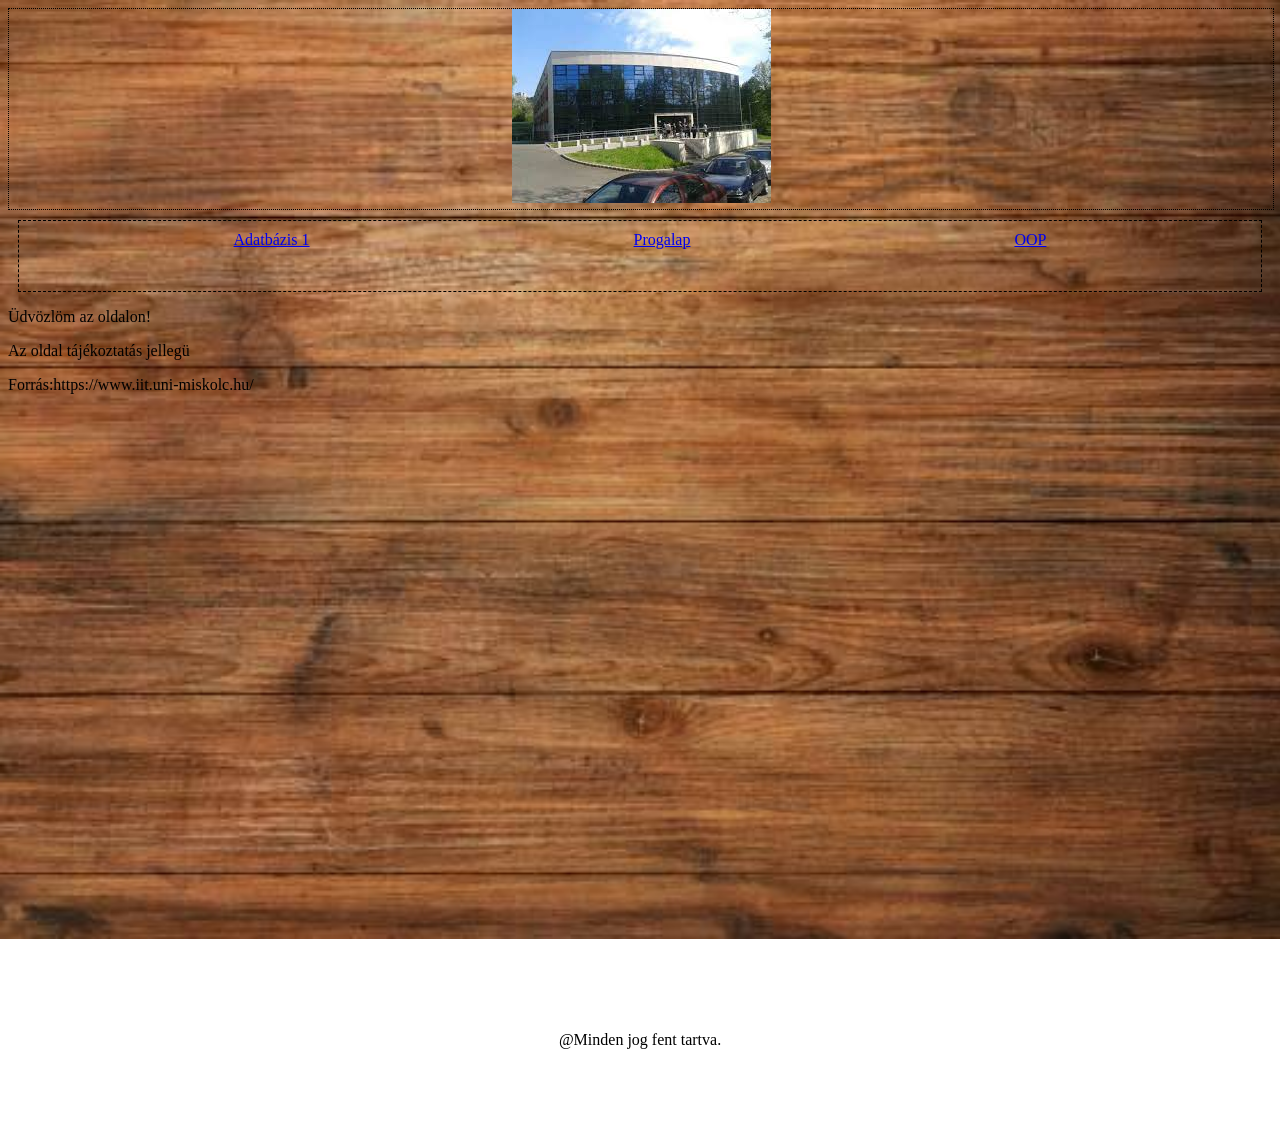
<file: W8YSQV_09.07/ED_weblap/index.html>
<html>
    <head>
        <meta charset='UTF-8'>
        <link rel="stylesheet" href="stilus.css">
    </head>
    <body>
        <div class='fejlec'>
            <a href="index.html"><img src="../kepek/iit.jpeg" id="iit"></a>
        </div>
        <div class="menu">
            <a href="adatb.html">Adatbázis 1</a>
            <a href="progalap.html">Progalap</a>
            <a href="oop.html">OOP</a>
        </div>
        <div class="main">
            <p>Üdvözlöm az oldalon!</p>
            <p>Az oldal tájékoztatás jellegü</p>
            <p>Forrás:https://www.iit.uni-miskolc.hu/</p>
        </div>
        <div class="lablec">
            <p>@Minden jog fent tartva.</p>
        </div>
    </body>
</html>
</file>
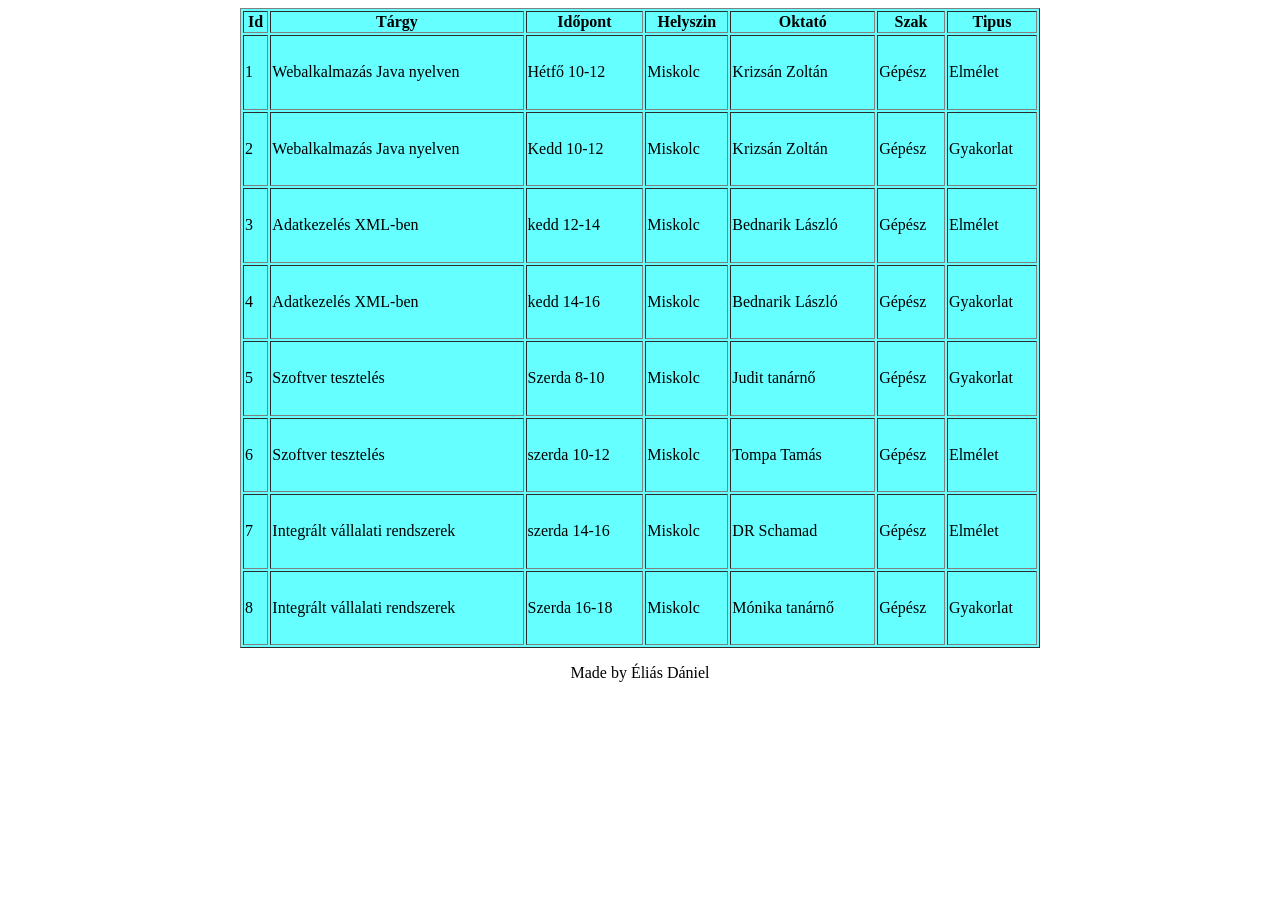
<file: W8YSQV_09.21/ED_xmltohtml.html>
<!DOCTYPE html>
<html>
  <head>
    <meta charset="UTF-8" />
    <link rel="stylesheet" href="style.css" />
  </head>
  <body>
    <table border="1">
      <thead>
        <tr>
          <th>Id</th>
          <th>Tárgy</th>
          <th>Időpont</th>
          <th>Helyszin</th>
          <th>Oktató</th>
          <th>Szak</th>
          <th>Tipus</th>
        </tr>
      </thead>
      <tbody>
        <tr>
          <td>1</td>
          <td>Webalkalmazás Java nyelven</td>
          <td>Hétfő 10-12</td>
          <td>Miskolc</td>
          <td>Krizsán Zoltán</td>
          <td>Gépész</td>
          <td>Elmélet</td>
        </tr>
        <tr>
          <td>2</td>
          <td>Webalkalmazás Java nyelven</td>
          <td>Kedd 10-12</td>
          <td>Miskolc</td>
          <td>Krizsán Zoltán</td>
          <td>Gépész</td>
          <td>Gyakorlat</td>
        </tr>
        <tr>
          <td>3</td>
          <td>Adatkezelés XML-ben</td>
          <td>kedd 12-14</td>
          <td>Miskolc</td>
          <td>Bednarik László</td>
          <td>Gépész</td>
          <td>Elmélet</td>
        </tr>
        <tr>
          <td>4</td>
          <td>Adatkezelés XML-ben</td>
          <td>kedd 14-16</td>
          <td>Miskolc</td>
          <td>Bednarik László</td>
          <td>Gépész</td>
          <td>Gyakorlat</td>
        </tr>
        <tr>
          <td>5</td>
          <td>Szoftver tesztelés</td>
          <td>Szerda 8-10</td>
          <td>Miskolc</td>
          <td>Judit tanárnő</td>
          <td>Gépész</td>
          <td>Gyakorlat</td>
        </tr>
        <tr>
          <td>6</td>
          <td>Szoftver tesztelés</td>
          <td>szerda 10-12</td>
          <td>Miskolc</td>
          <td>Tompa Tamás</td>
          <td>Gépész</td>
          <td>Elmélet</td>
        </tr>
        <tr>
          <td>7</td>
          <td>Integrált vállalati rendszerek</td>
          <td>szerda 14-16</td>
          <td>Miskolc</td>
          <td>DR Schamad</td>
          <td>Gépész</td>
          <td>Elmélet</td>
        </tr>
        <tr>
          <td>8</td>
          <td>Integrált vállalati rendszerek</td>
          <td>Szerda 16-18</td>
          <td>Miskolc</td>
          <td>Mónika tanárnő</td>
          <td>Gépész</td>
          <td>Gyakorlat</td>
        </tr>
      </tbody>
    </table>
    <footer><p>Made by Éliás Dániel</p></footer>
  </body>
</html>
</file>
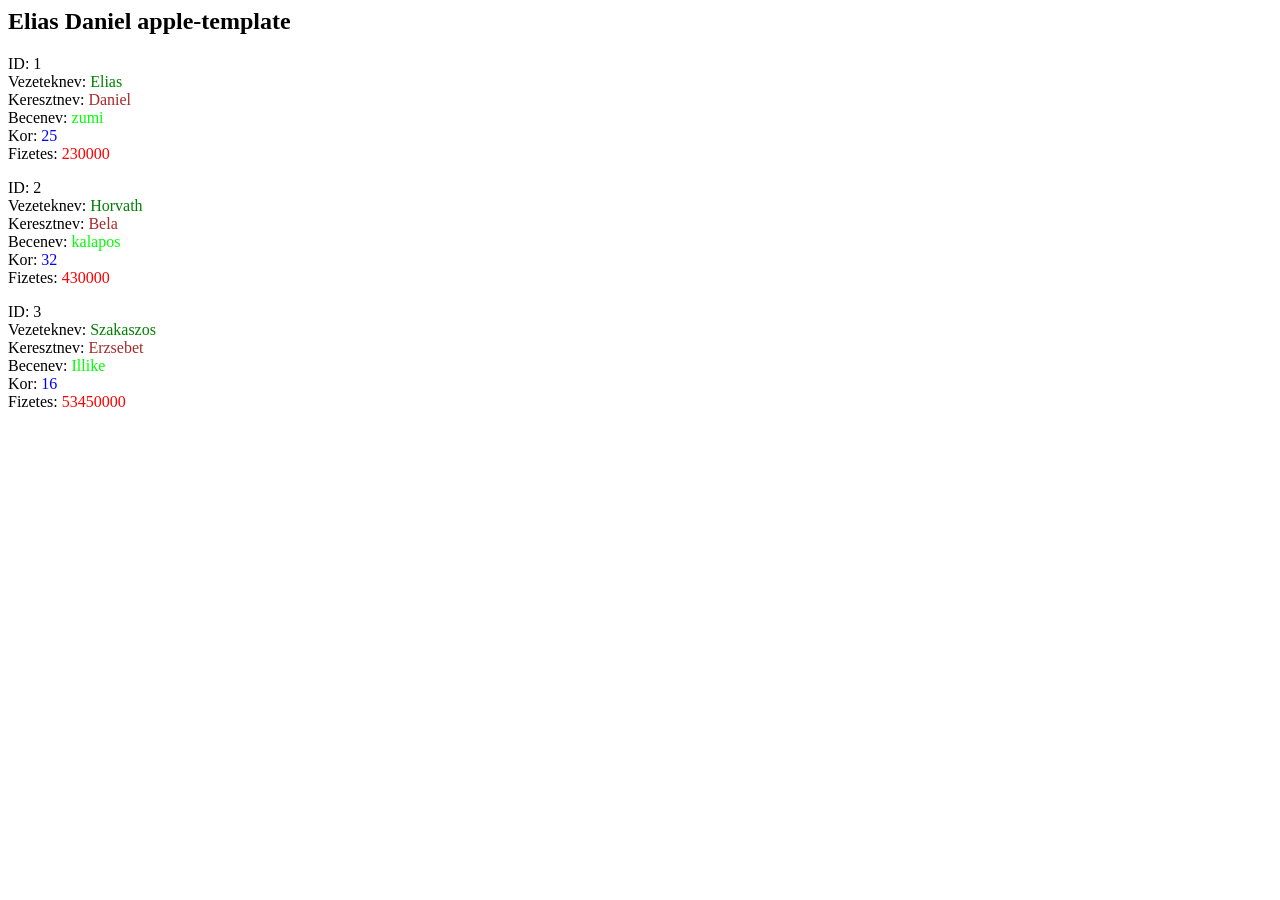
<file: W8YSQV_11.23/studentW8YSQV-apply.html>
<html>
    <body>
        <h2>Elias Daniel apple-template </h2>
        	
        <p>
            		ID:
		<span style="color:black">1</span>
            <br>
            		Vezeteknev:
		<span style="color:green">Elias</span>
            <br>
            		Keresztnev:
		<span style="color:brown ">Daniel</span>
            <br>
            		Becenev:
		<span style="color:#00ff00">zumi</span>
            <br>
            		Kor:
		<span style="color:blue">25</span>
            <br>
            		Fizetes:
		<span style="color:red">230000</span>
            <br>
        </p>
        	
        <p>
            		ID:
		<span style="color:black">2</span>
            <br>
            		Vezeteknev:
		<span style="color:green">Horvath</span>
            <br>
            		Keresztnev:
		<span style="color:brown ">Bela</span>
            <br>
            		Becenev:
		<span style="color:#00ff00">kalapos</span>
            <br>
            		Kor:
		<span style="color:blue">32</span>
            <br>
            		Fizetes:
		<span style="color:red">430000</span>
            <br>
        </p>
        	
        <p>
            		ID:
		<span style="color:black">3</span>
            <br>
            		Vezeteknev:
		<span style="color:green">Szakaszos</span>
            <br>
            		Keresztnev:
		<span style="color:brown ">Erzsebet</span>
            <br>
            		Becenev:
		<span style="color:#00ff00">Illike</span>
            <br>
            		Kor:
		<span style="color:blue">16</span>
            <br>
            		Fizetes:
		<span style="color:red">53450000</span>
            <br>
        </p>
        
    </body>
</html>
</file>
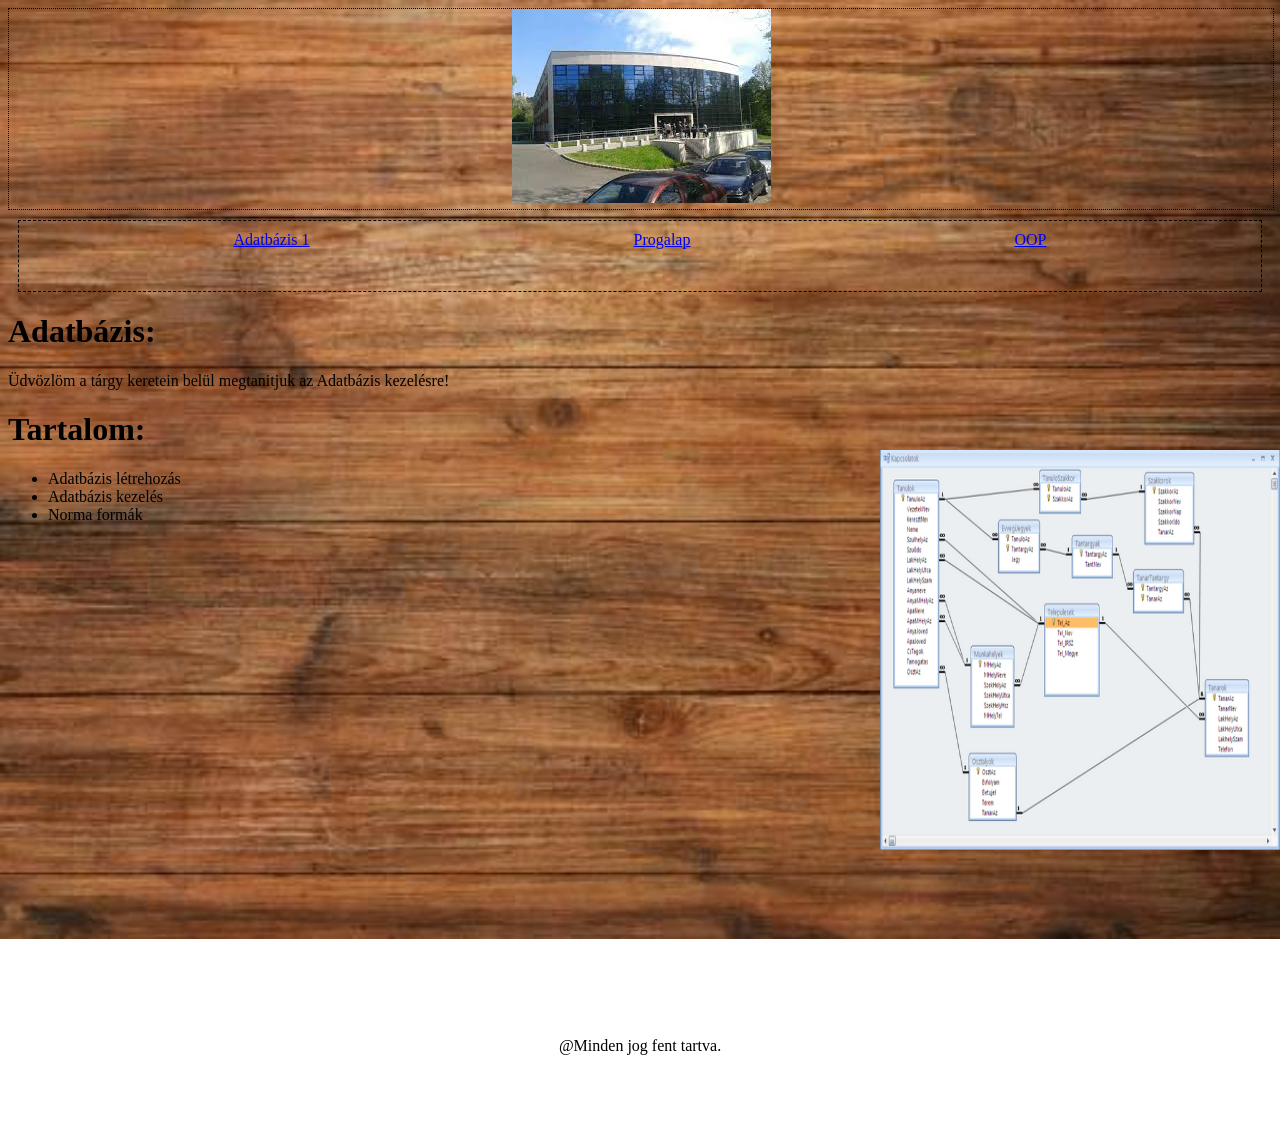
<file: W8YSQV_09.07/ED_weblap/adatb.html>
<html>
    <head>
        <meta charset='UTF-8'>
        <link rel="stylesheet" href="stilus.css">
    </head>
    <body>
        <div class='fejlec'>
            <a href="index.html"><img src="../kepek/iit.jpeg" id="iit"></a>
        </div>
        <div class="menu">
            <a href="adatb.html">Adatbázis 1</a>
            <a href="progalap.html">Progalap</a>
            <a href="oop.html">OOP</a>
        </div>
        <div class="main">
		<h1>Adatbázis:</h1>
            <p>Üdvözlöm a tárgy keretein belül megtanitjuk az Adatbázis kezelésre!</p>
			<h1>Tartalom:</h1>
			<ul>
			<li>Adatbázis létrehozás</li>
			<li>Adatbázis kezelés</li>
			<li>Norma formák</li>
			</ul>
			<div class="kepdoboz"><img src="../kepek/adatb.png" id="kep"></div>
        </div>
        <div class="lablec">
            <p>@Minden jog fent tartva.</p>
        </div>
    </body>
</html>
</file>
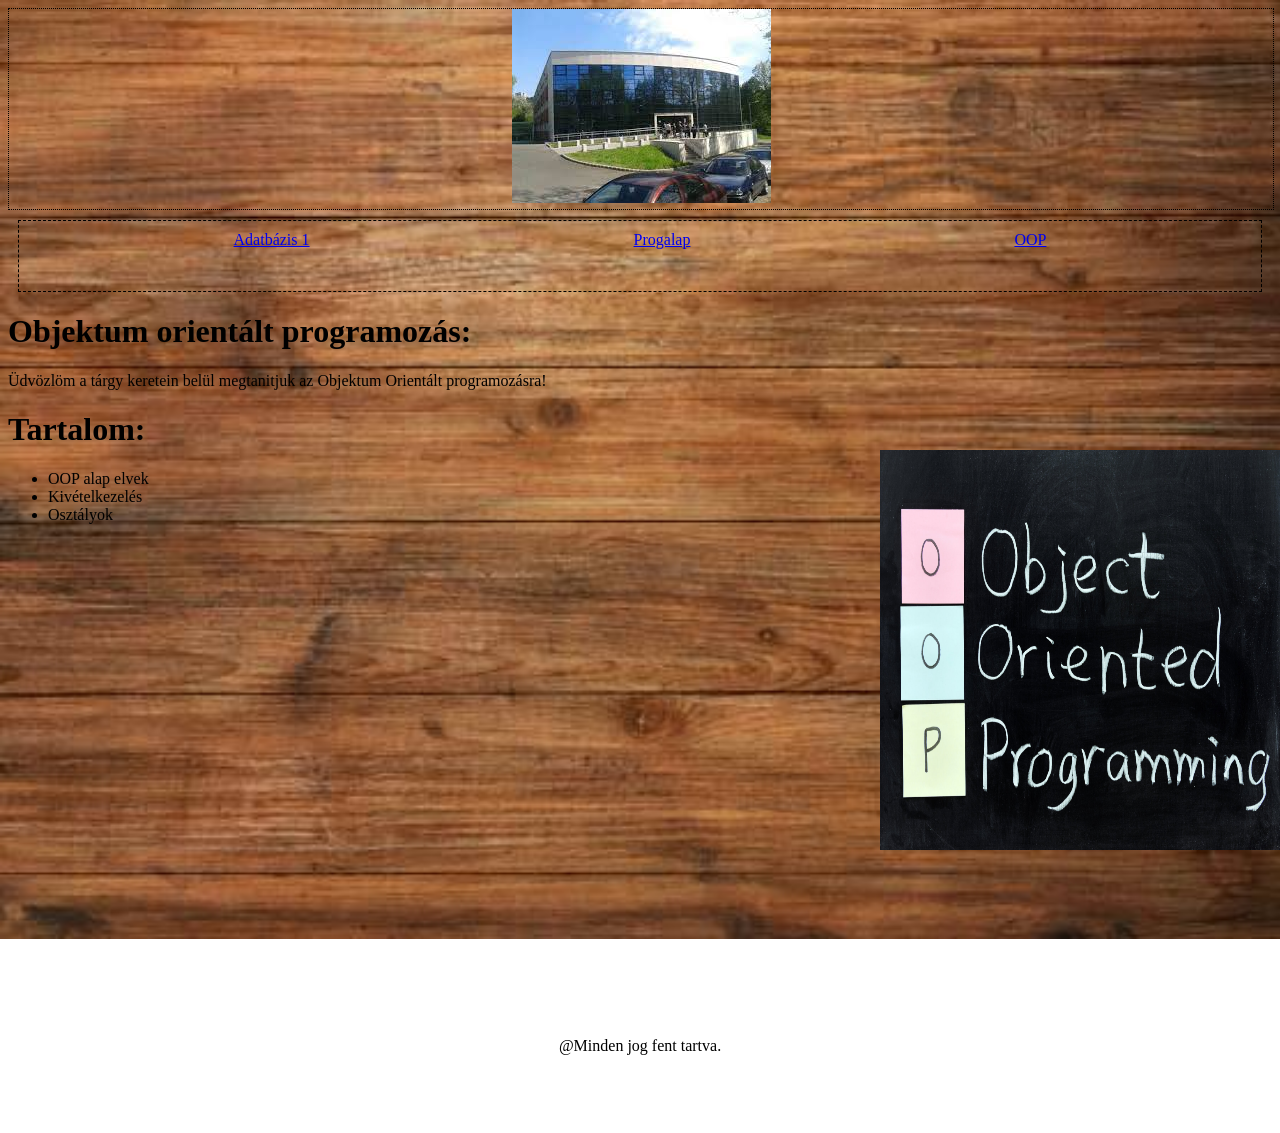
<file: W8YSQV_09.07/ED_weblap/oop.html>
<html>
    <head>
        <meta charset='UTF-8'>
        <link rel="stylesheet" href="stilus.css">
    </head>
    <body>
        <div class='fejlec'>
            <a href="index.html"><img src="../kepek/iit.jpeg" id="iit"></a>
        </div>
        <div class="menu">
            <a href="adatb.html">Adatbázis 1</a>
            <a href="progalap.html">Progalap</a>
            <a href="oop.html">OOP</a>
        </div>
        <div class="main">
		<h1>Objektum orientált programozás:</h1>
           <p>Üdvözlöm a tárgy keretein belül megtanitjuk az Objektum Orientált programozásra!</p>
		  <h1>Tartalom:</h1>
			<ul>
			<li>OOP alap elvek</li>
			<li>Kivételkezelés</li>
			<li>Osztályok</li>
			</ul>
			<div class="kepdoboz"><img src="../kepek/oop.jpg" id="kep"></div>
        </div>
        <div class="lablec">
            <p>@Minden jog fent tartva.</p>
        </div>
    </body>
</html>
</file>
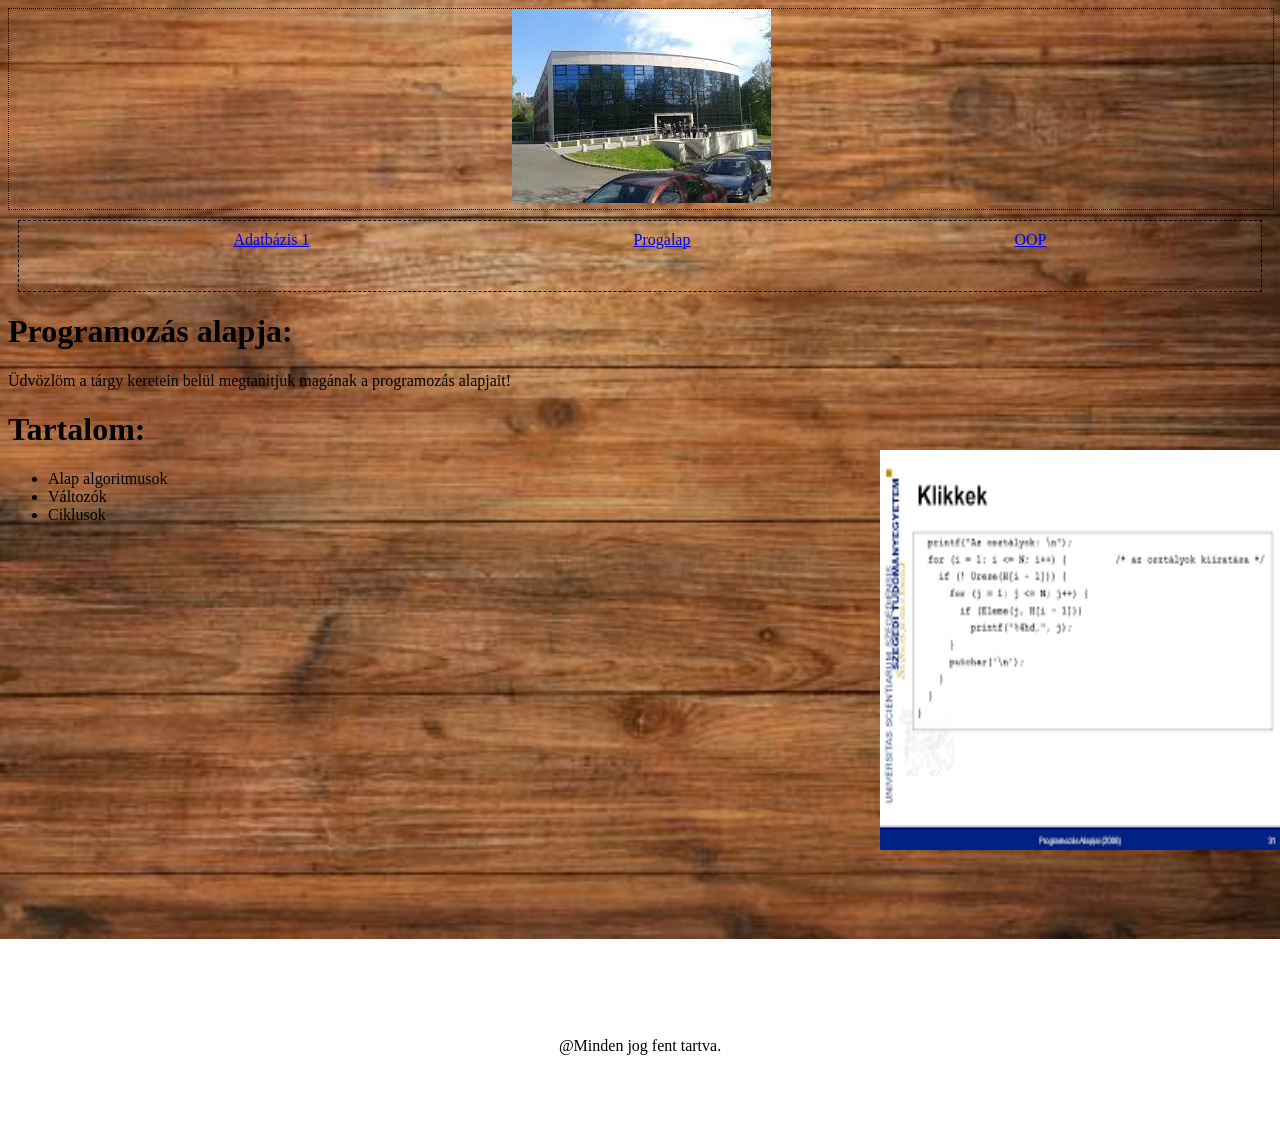
<file: W8YSQV_09.07/ED_weblap/progalap.html>
<html>
    <head>
        <meta charset='UTF-8'>
        <link rel="stylesheet" href="stilus.css">
    </head>
    <body>
        <div class='fejlec'>
            <a href="index.html"><img src="../kepek/iit.jpeg" id="iit"></a>
        </div>
        <div class="menu">
            <a href="adatb.html">Adatbázis 1</a>
            <a href="progalap.html">Progalap</a>
            <a href="oop.html">OOP</a>
        </div>
        <div class="main">
			<h1>Programozás alapja:</h1>
			<p>Üdvözlöm a tárgy keretein belül megtanitjuk magának a programozás alapjait!</p>
			<h1>Tartalom:</h1>
			<ul>
			<li>Alap algoritmusok</li>
			<li>Változók</li>
			<li>Ciklusok</li>
			</ul>
			<div class="kepdoboz"><img src="../kepek/prog.png" id="kep"></div>
        </div>
        <div class="lablec">
            <p>@Minden jog fent tartva.</p>
        </div>
    </body>
</html>
</file>
<file: W8YSQV_09.07/ED_weblap/stilus.css>
.fejlec{
    height:200px;
    width:100%;
    margin:auto;
    padding:auto;
    border:1px;
    border-style:dotted;
}
#iit{
    text-align:center;
    margin:auto;
    display:block;
}
body{
    background-image:url("../kepek/background.jpg");
    background-repeat: no-repeat;
    background-size:110%;
}
.menu{
    padding:10px;
    margin:10px;
    height:50px;
    border:1px;
    border-style:dashed;
    text-align:center;
}
.menu a{
    margin:150px;
    padding:10px;
}
.main{
height:80%;
}
.lablec{
height:10%;
text-align:center
}
#kep{
	width:400px;
	height:400px;
}
.kepdoboz{
	display:block;
	position:absolute;
	right:0;
	top:50%;
}
</file>
<file: W8YSQV_09.21/style.css>
body {
  background-color: white;
}
table {
  margin: auto;
  padding: auto;
  align-items: center;
  width: 50rem;
  height: 40rem;
  background-color: #66ffff;
}
footer p {
  bottom: 0;
  text-align: center;
}
</file>
